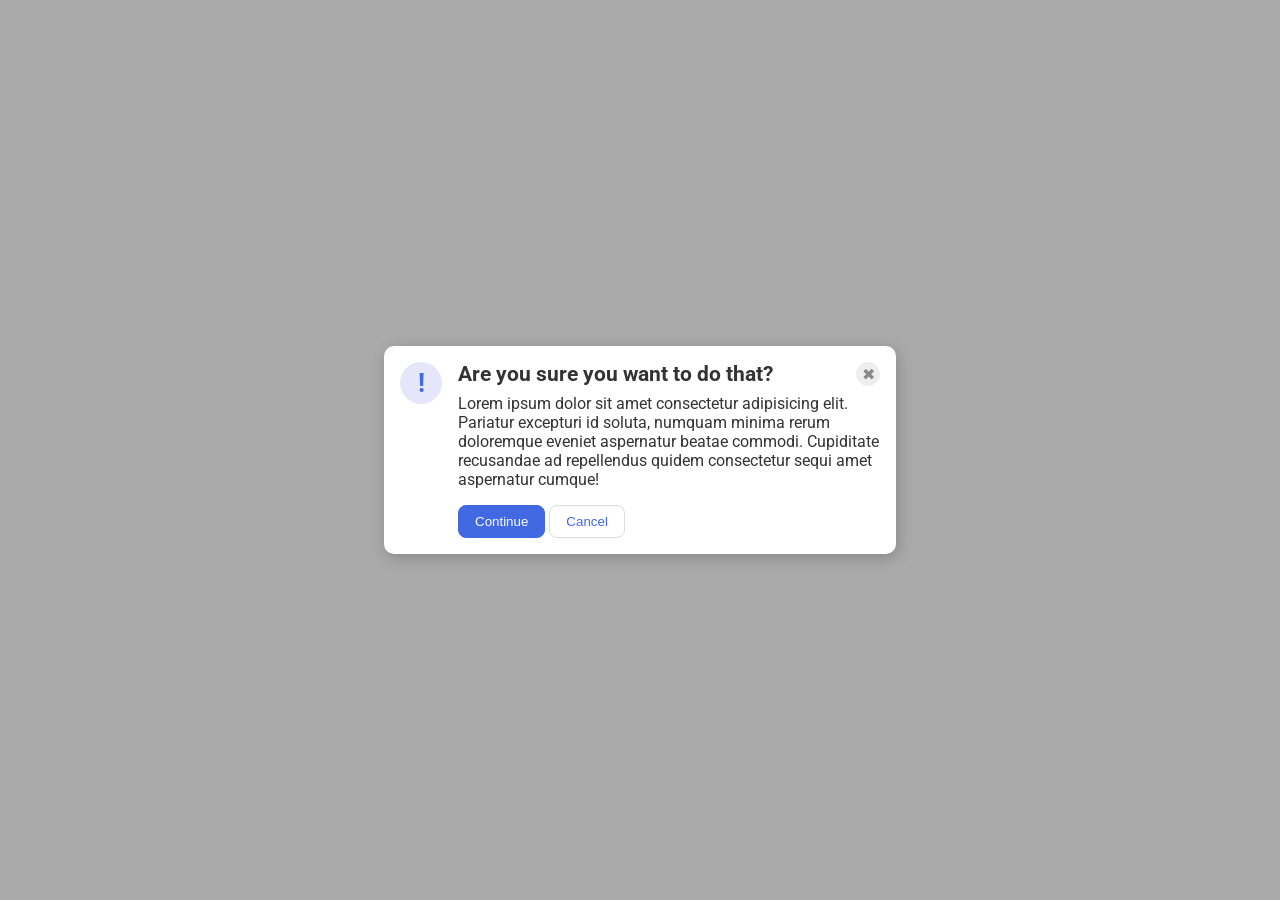
<file: flex/05-flex-modal/index.html>
<!DOCTYPE html>
<html lang="en">
	<head>
		<meta charset="UTF-8" />
		<meta http-equiv="X-UA-Compatible" content="IE=edge" />
		<meta name="viewport" content="width=device-width, initial-scale=1.0" />
		<link rel="stylesheet" href="style.css" />
		<title>Modal</title>
	</head>
	<body>
		<div class="modal">
			<div class="icon">!</div>
			<div class="container">
				<div class="header">
					Are you sure you want to do that?
					<button class="close-button">✖</button>
				</div>
				<div class="text">
					Lorem ipsum dolor sit amet consectetur adipisicing elit. Pariatur
					excepturi id soluta, numquam minima rerum doloremque eveniet
					aspernatur beatae commodi. Cupiditate recusandae ad repellendus quidem
					consectetur sequi amet aspernatur cumque!
				</div>
				<button class="continue">Continue</button>
				<button class="cancel">Cancel</button>
			</div>
		</div>
	</body>
</html>
</file>
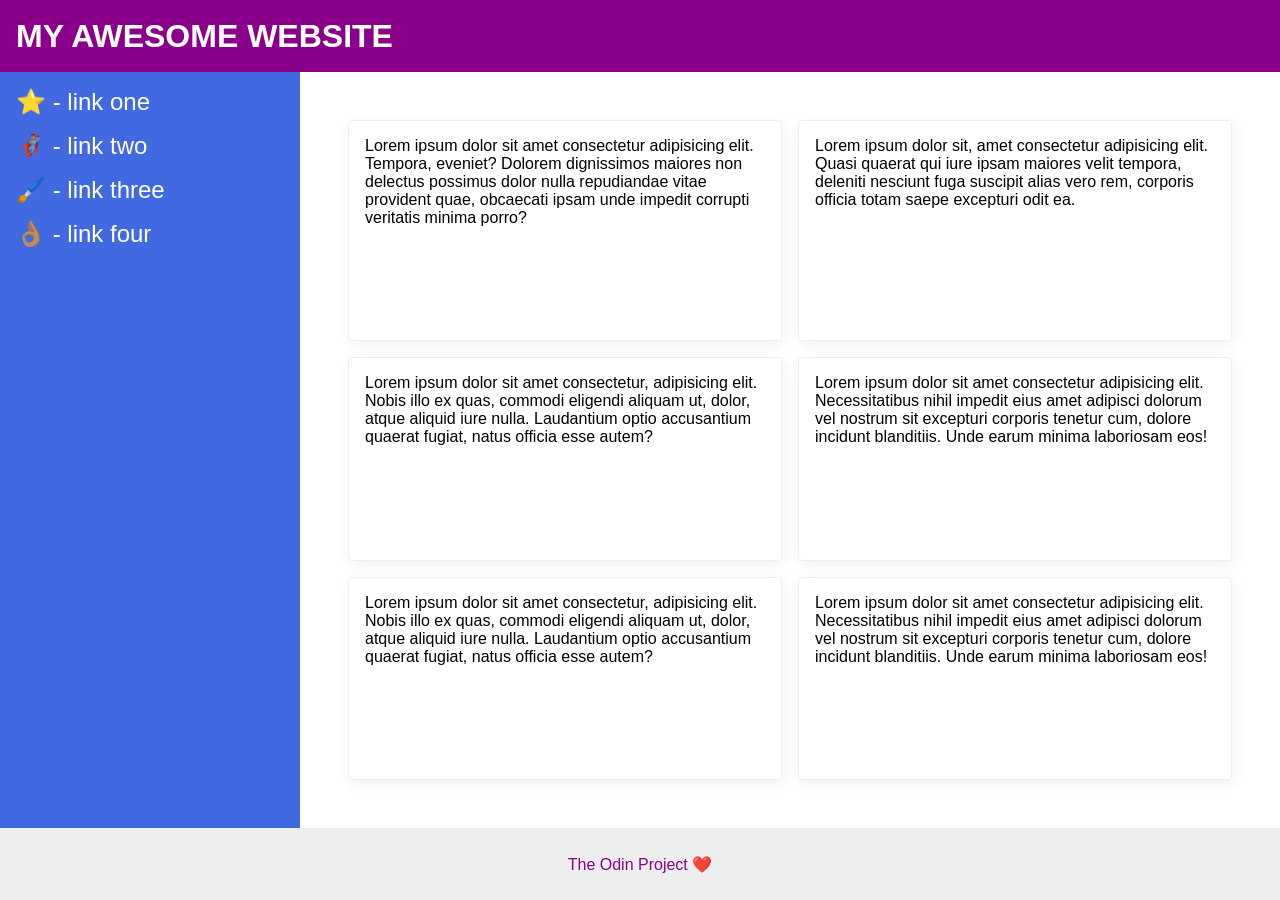
<file: flex/07-flex-layout-2/index.html>
<!DOCTYPE html>
<html lang="en">
  <head>
    <meta charset="UTF-8">
    <meta http-equiv="X-UA-Compatible" content="IE=edge">
    <meta name="viewport" content="width=device-width, initial-scale=1.0">
    <title>The Holy Grail</title>
    <link rel="stylesheet" href="style.css">
  </head>
  <body>
    <div class="header">
      MY AWESOME WEBSITE
    </div>
    
    <div class="content">
      <div class="sidebar">
        <ul>
          <li><a href="#">⭐ - link one</a></li>
          <li><a href="#">🦸🏽‍♂️ - link two</a></li>
          <li><a href="#">🖌️ - link three</a></li>
          <li><a href="#">👌🏽 - link four</a></li>
        </ul>
      </div>
      <div class="container">
        <div class="card">Lorem ipsum dolor sit amet consectetur adipisicing elit. Tempora, eveniet? Dolorem dignissimos maiores non delectus possimus dolor nulla repudiandae vitae provident quae, obcaecati ipsam unde impedit corrupti veritatis minima porro?</div>
        <div class="card">Lorem ipsum dolor sit, amet consectetur adipisicing elit. Quasi quaerat qui iure ipsam maiores velit tempora, deleniti nesciunt fuga suscipit alias vero rem, corporis officia totam saepe excepturi odit ea.</div>
        <div class="card">Lorem ipsum dolor sit amet consectetur, adipisicing elit. Nobis illo ex quas, commodi eligendi aliquam ut, dolor, atque aliquid iure nulla. Laudantium optio accusantium quaerat fugiat, natus officia esse autem?</div>
        <div class="card">Lorem ipsum dolor sit amet consectetur adipisicing elit. Necessitatibus nihil impedit eius amet adipisci dolorum vel nostrum sit excepturi corporis tenetur cum, dolore incidunt blanditiis. Unde earum minima laboriosam eos!</div>
        <div class="card">Lorem ipsum dolor sit amet consectetur, adipisicing elit. Nobis illo ex quas, commodi eligendi aliquam ut, dolor, atque aliquid iure nulla. Laudantium optio accusantium quaerat fugiat, natus officia esse autem?</div>
        <div class="card">Lorem ipsum dolor sit amet consectetur adipisicing elit. Necessitatibus nihil impedit eius amet adipisci dolorum vel nostrum sit excepturi corporis tenetur cum, dolore incidunt blanditiis. Unde earum minima laboriosam eos!</div>
      </div>
    </div>
    <div class="footer">
      The Odin Project ❤️
    </div>
  </body>
</html>
</file>
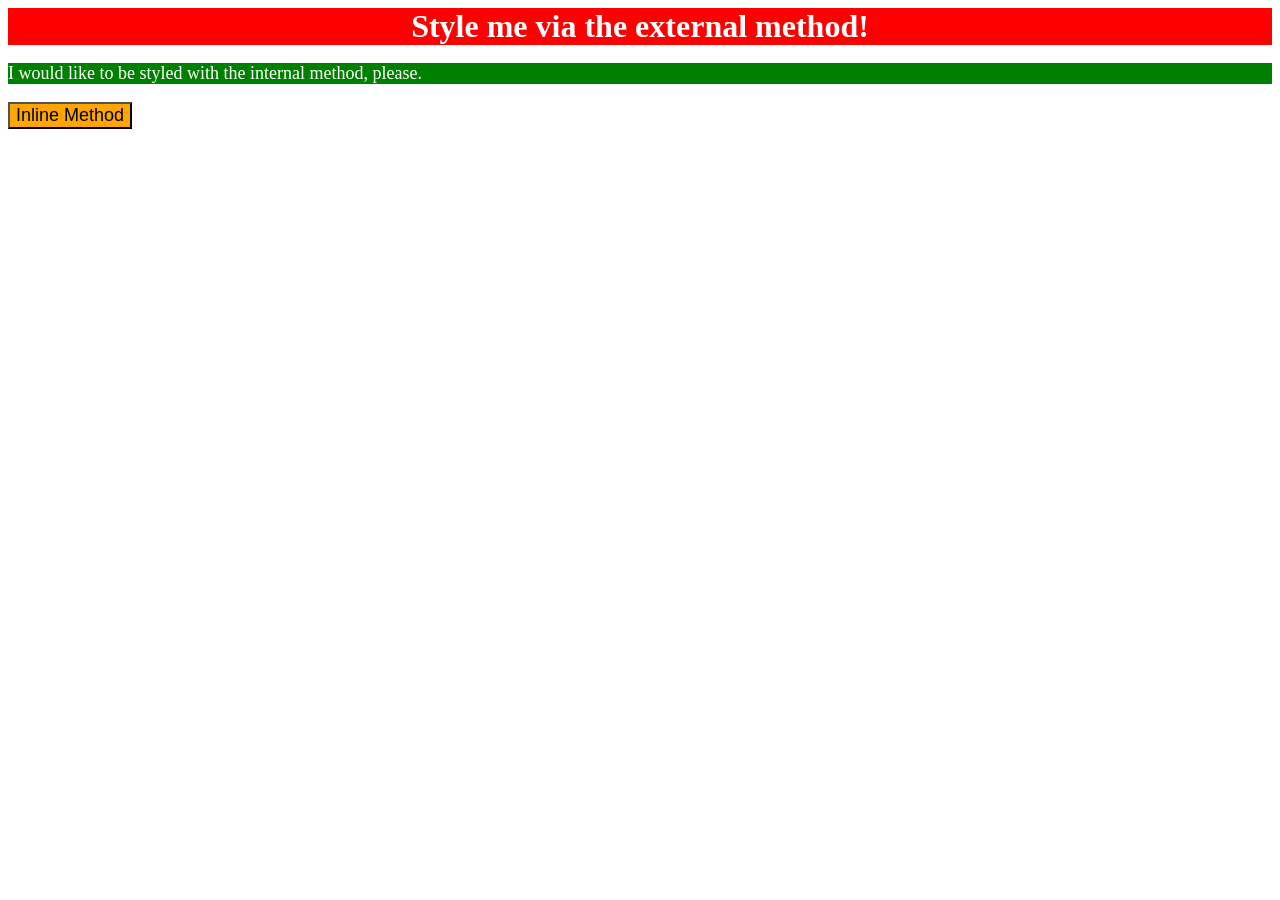
<file: foundations/01-css-methods/index.html>
<!DOCTYPE html>
<html lang="en">
	<head>
		<meta charset="UTF-8" />
		<meta http-equiv="X-UA-Compatible" content="IE=edge" />
		<meta name="viewport" content="width=device-width, initial-scale=1.0" />
		<link rel="stylesheet" href="./styles.css" />
    <style>
      p {
        background-color: green;
        color: white;
        font-size: 18px;
      }
    </style>
		<title>Methods for Adding CSS</title>
	</head>
	<body>
		<div>Style me via the external method!</div>
		<p>I would like to be styled with the internal method, please.</p>
		<button style="background-color: orange; font-size: 18px;">Inline Method</button>
	</body>
</html>
</file>
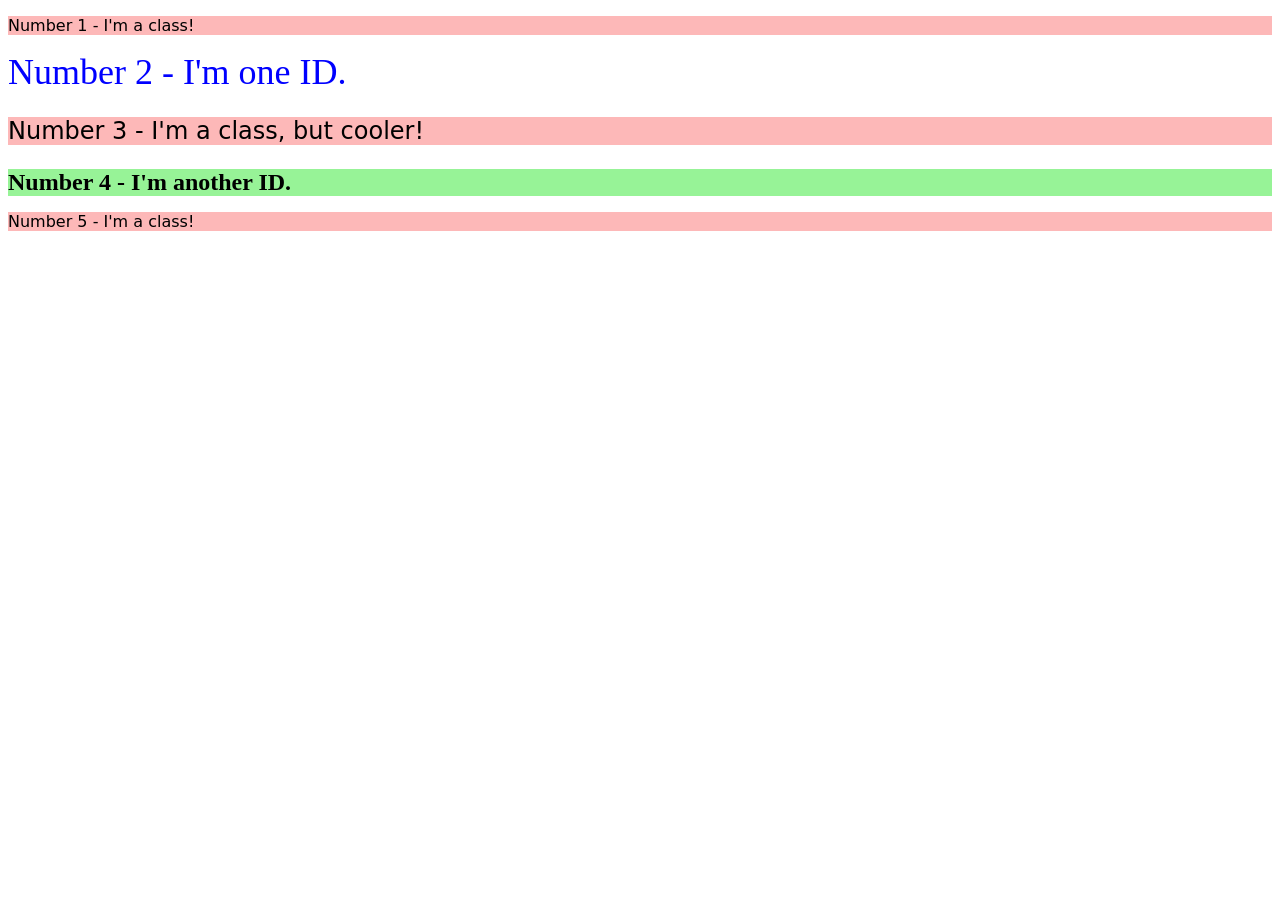
<file: foundations/02-class-id-selectors/index.html>
<!DOCTYPE html>
<html lang="en">
  <head>
    <meta charset="UTF-8">
    <meta http-equiv="X-UA-Compatible" content="IE=edge">
    <meta name="viewport" content="width=device-width, initial-scale=1.0">
    <title>Class and ID Selectors</title>
    <link rel="stylesheet" href="style.css">
  </head>
  <body>
    <p class="odd">Number 1 - I'm a class!</p>
    <div id="second">Number 2 - I'm one ID.</div>
    <p class="odd large-font-size">Number 3 - I'm a class, but cooler!</p>
    <div id="fourth" class="large-font-size">Number 4 - I'm another ID.</div>
    <p class="odd">Number 5 - I'm a class!</p>
  </body>
</html>
</file>
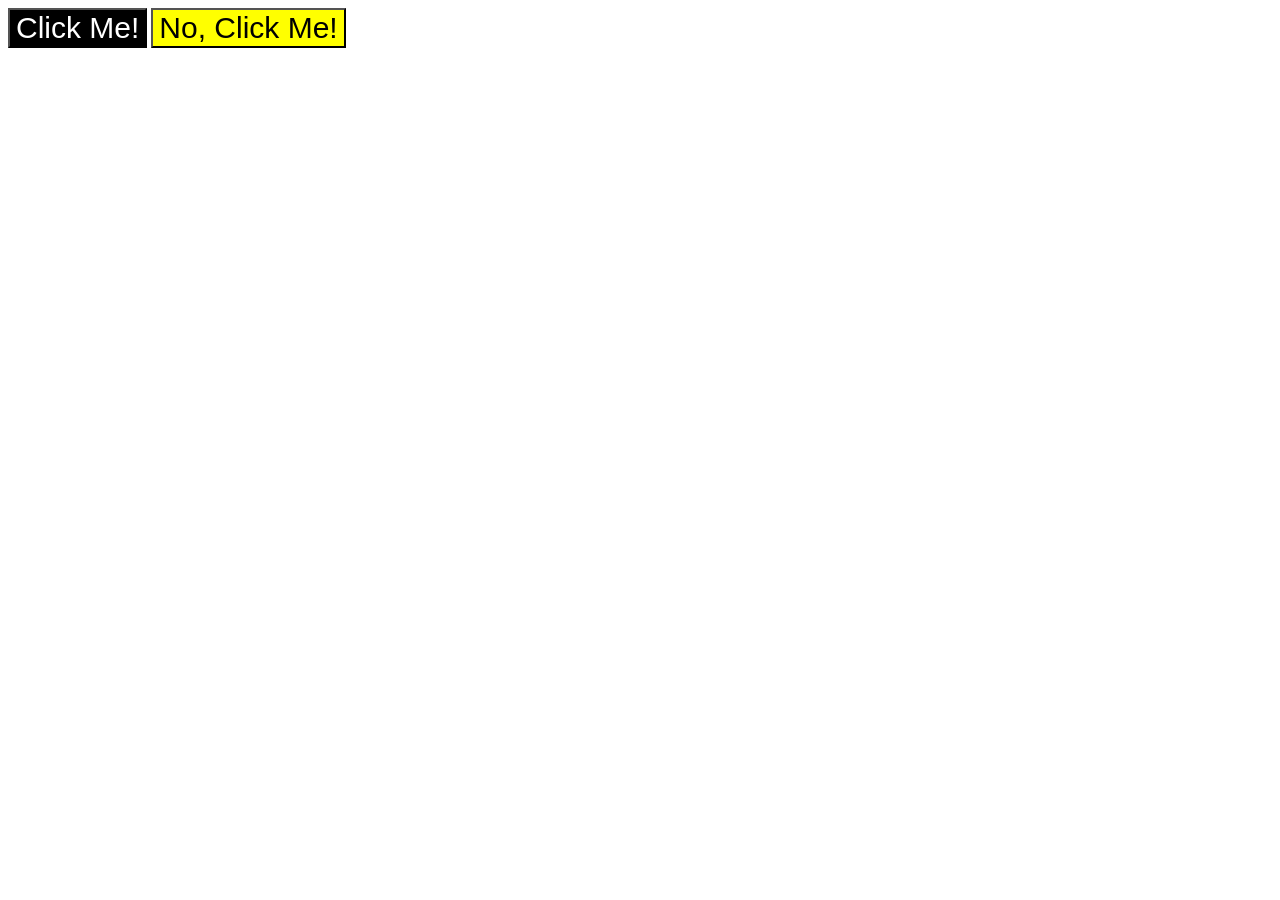
<file: foundations/03-grouping-selectors/index.html>
<!DOCTYPE html>
<html lang="en">
  <head>
    <meta charset="UTF-8">
    <meta http-equiv="X-UA-Compatible" content="IE=edge">
    <meta name="viewport" content="width=device-width, initial-scale=1.0">
    <title>Grouping Selectors</title>
    <link rel="stylesheet" href="style.css">
  </head>
  <body>
    <button class="black">Click Me!</button>
    <button class="yellow">No, Click Me!</button>
  </body>
</html>
</file>
<file: flex/05-flex-modal/style.css>
@import url('https://fonts.googleapis.com/css2?family=Roboto:wght@400;700&display=swap');

html, body {
  height: 100%;
}

body {
  font-family: Roboto, sans-serif;
  margin: 0;
  background: #aaa;
  color: #333;
  /* I'll give you this one for free lol */
  display: flex;
  align-items: center;
  justify-content: center;
}

.modal {
  background: white;
  width: 480px;
  border-radius: 10px;
  box-shadow: 2px 4px 16px rgba(0,0,0,.2);
  padding: 1em;
  display: flex;
  gap: 1em;
}

.icon {
  color: royalblue;
  font-size: 26px;
  font-weight: 700;
  background: lavender;
  width: 42px;
  height: 42px;
  border-radius: 50%;
  display: flex;
  align-items: center;
  justify-content: center;
  flex-shrink: 0;
}

.header {
  font-weight: bold;
  font-size: 1.3em;
  display: flex;
  align-items: center;
  justify-content: space-between;
  margin-bottom: 8px;
}

.text {
  margin-bottom: 16px;
}

.close-button {
  background: #eee;
  border-radius: 50%;
  color: #888;
  font-weight: 400;
  font-size: 16px;
  height: 24px;
  width: 24px;
  display: flex;
  align-items: center;
  justify-content: center;
  border: 1px solid #eee;
  padding: 0;
}

button {
  cursor: pointer;
  padding: 8px 16px;
  border-radius: 8px;
}

button.continue {
  background: royalblue;
  border: 1px solid royalblue;
  color: white;
}

button.cancel {
  background: white;
  border: 1px solid #ddd;
  color: royalblue;
}
</file>
<file: flex/07-flex-layout-2/style.css>
body {
  font-family: -apple-system, BlinkMacSystemFont, 'Segoe UI', Roboto, Oxygen, Ubuntu, Cantarell, 'Open Sans', 'Helvetica Neue', sans-serif;
  margin: 0;
  min-height: 100vh;
  display: flex;
  flex-direction: column;
}

.header {
  display: flex;
  align-items: center;
  height: 72px;
  font-size: 32px;
  font-weight: 900;
  background: darkmagenta;
  color: white;
  padding-left: 16px;
}

.content {
  display: flex;
  flex: 1;
}

.container {
  display: flex;
  flex-wrap: wrap;
  gap: 1em;
  padding: 48px;
}

.footer {
  height: 72px;
  background: #eee;
  color: darkmagenta;
}

.sidebar {
  background: royalblue;
  box-sizing: border-box;
  padding: 16px;
  flex: 1 0 300px 
}

.sidebar ul {
  display: flex;
  flex-direction: column;
  gap: 1em;
}

.sidebar ul li a {
  font-size: 24px;
  color: white;
  text-decoration: none;
}

.card {
  border: 1px solid #eee;
  box-shadow: 2px 4px 16px rgba(0,0,0,.06);
  border-radius: 4px;
  flex: 300px;
  padding: 1em;
}

ul {
  list-style: none;
  padding: 0;
  margin: 0;
}

.footer {
  display: flex;
  justify-content: center;
  align-items: center;
}
</file>
<file: foundations/01-css-methods/styles.css>
div {
	background-color: red;
	color: white;
	font-size: 32px;
	text-align: center;
	font-weight: bold;
}
</file>
<file: foundations/02-class-id-selectors/style.css>
.odd {
    background-color: rgb(253, 184, 184);
    font-family: Verdana, "DejaVu Sans", sans-serif;
}

#second {
    color: blue;
    font-size: 36px;
}

.large-font-size {
    font-size: 24px;
}

#fourth {
    background-color: rgb(151, 243, 151);
    font-weight: bold;
}
</file>
<file: foundations/03-grouping-selectors/style.css>
.black {
    background-color: black;
    color: white;
}

.yellow {
    background-color: yellow;
}

.black, .yellow {
    font-family: Helvetica, sans-serif;
    font-size: 30px;
}
</file>
